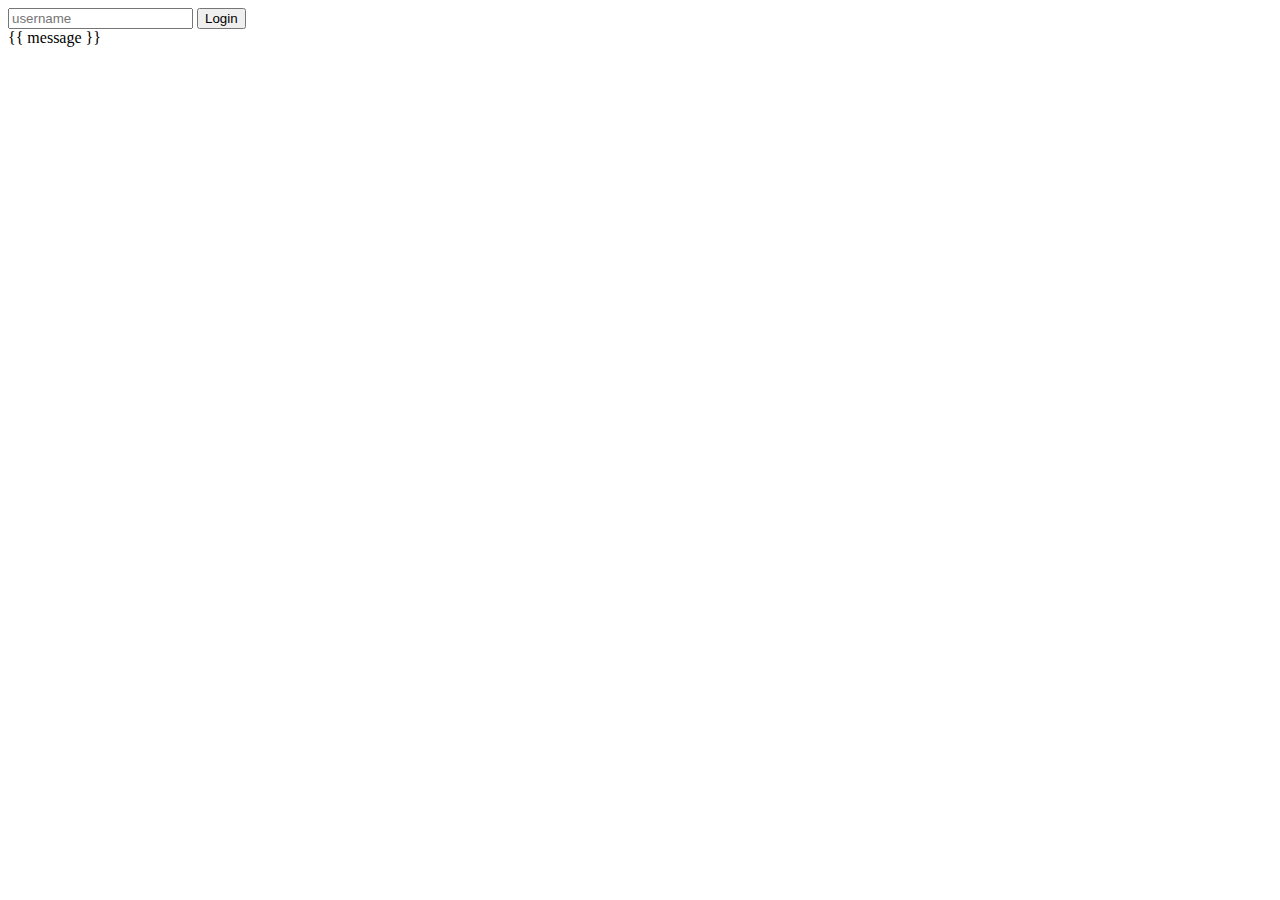
<file: templates/login.html>
<!DOCTYPE HTML>
<html lang="en">
<head>
    <meta charset="UTF-8">
    <title></title>
</head>
<body>

    <div>
        <form action="/auth/login" method="post">
            <input id="" name="username" type="text" placeholder="username" />
            <input type="submit" value="Login" />
        </form>

        <div class="message">{{ message }}</div>
    </div>

</body>
</html>
</file>
